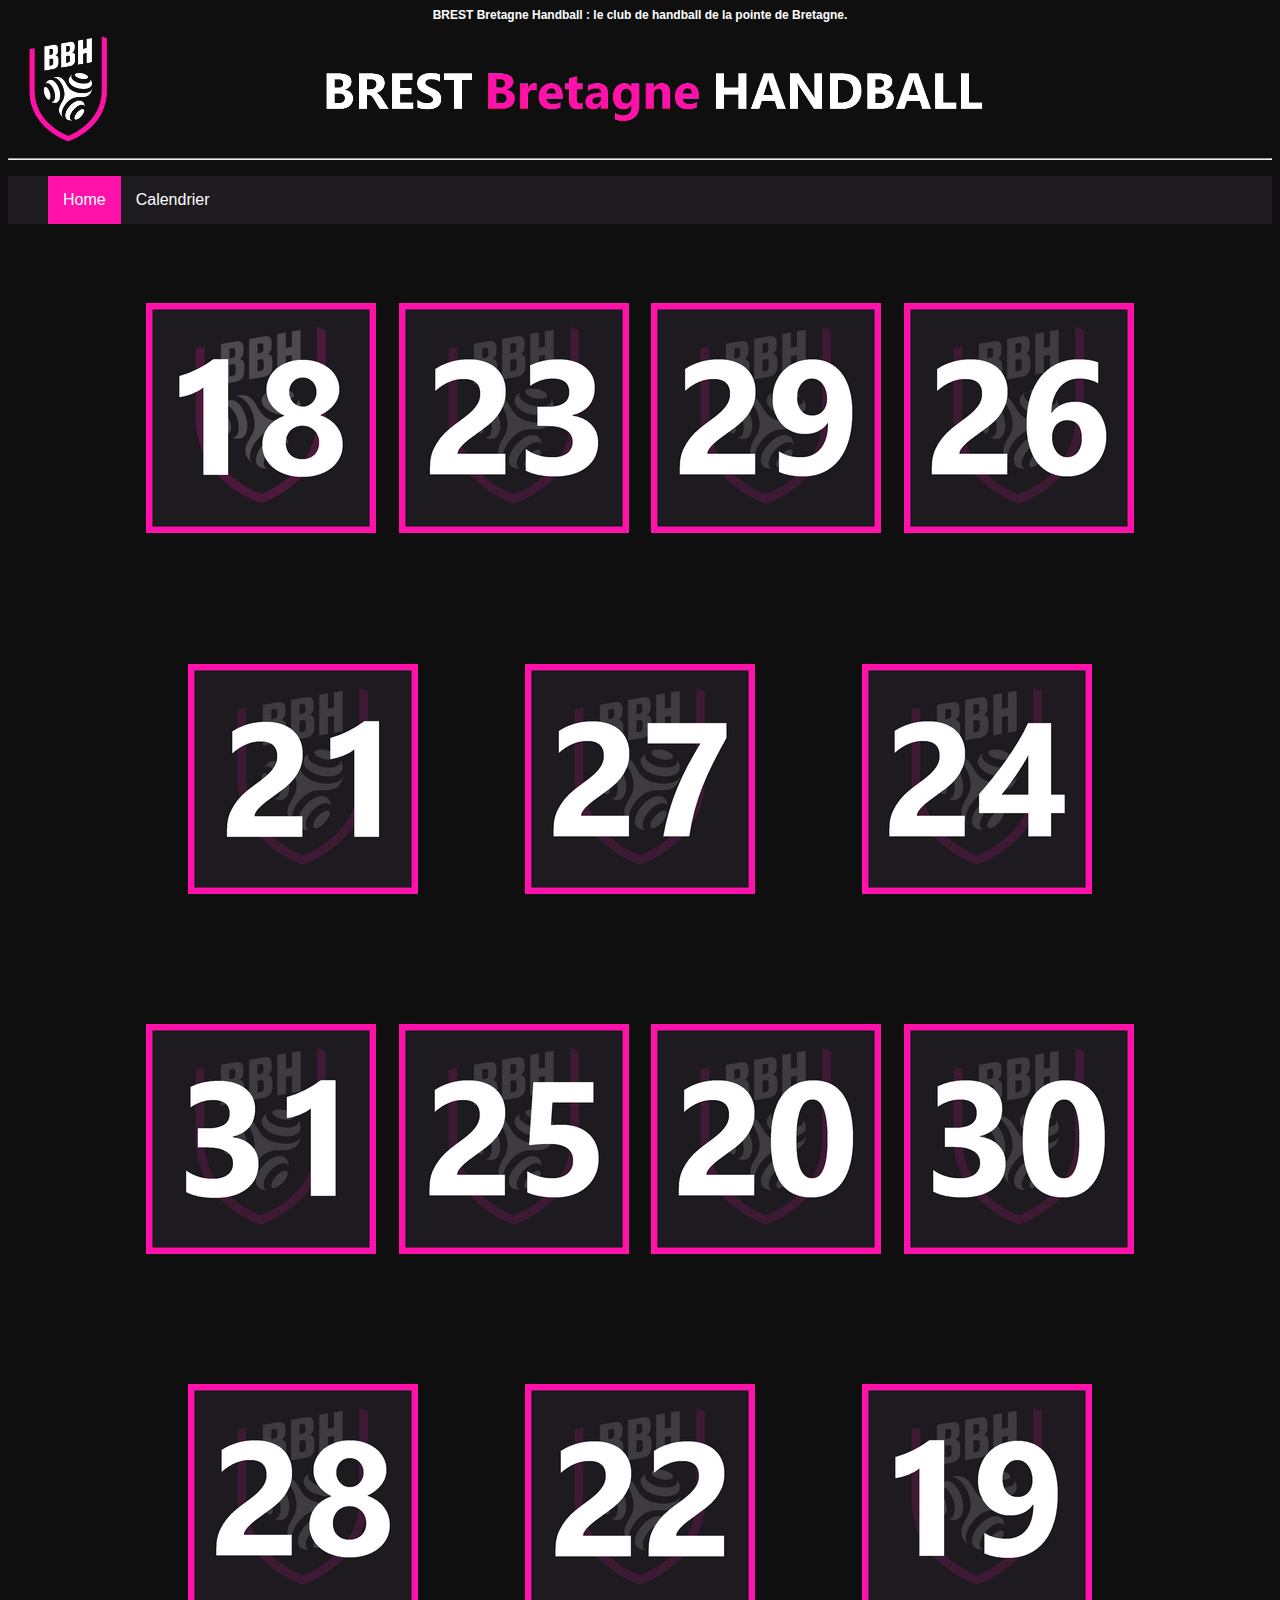
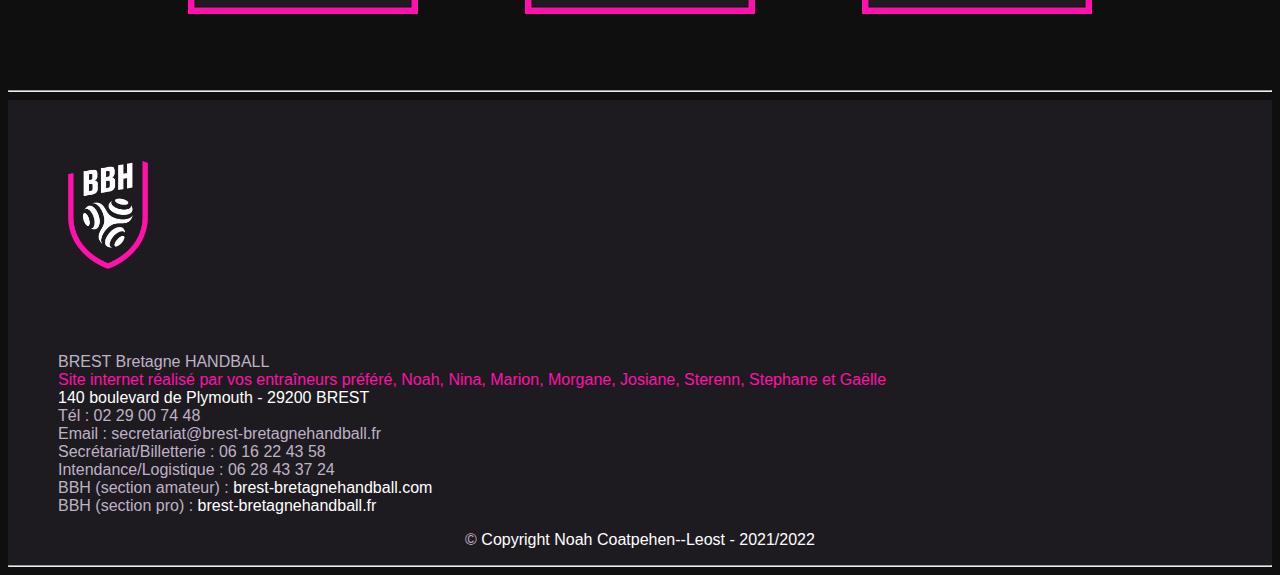
<file: index.html>
<!DOCTYPE html>
<html lang="fr">
<head>
    <title>Calendrier De L'Avant U9 BBH</title>
    <head>
        <meta name="description" content="Equipe U9 BBH">
        <meta name="author" content="Coatpehen Leost Noah">
        <meta name="keywords" content="Projet BBH U9">
        <meta charset="UTF-8">
        <title>Calendrier De L'Avant U9</title>
        <link rel="stylesheet" href="css/style.css">
        <link rel="shortcut icon" href="img/favicon.png" type="image/x-icon">
    </head>
</head>

<body>
    <div class=tete>
        <h1>BREST Bretagne Handball : le club de handball de la pointe de Bretagne.</h1>
    </div>

    <div class=logo>
    <img src="img/logo_baniere_6.png" alt="Logo BBH Blanc" width="100%" />
    </div>

    <hr>

    <div class=nav>
    <ul>
        <li class="active"><a href="index.html">Home</a></li>
        <li><a href="page/calendrier.html">Calendrier</a></li>
    </ul>
    </div>
    <div class=cases>
        
        <a href="data/18.jpg"><img src="img/18 petit.png"></a>
        <a href="data/23.jpg"><img src="img/23.png"></a>
        <a href="data/29_bis.jpg"><img src="img/29.png"></a>
        <a href="data/26.jpg"><img src="img/26.png"></a>
    </div>
    <div class=cases_2>
        <a href="data/21_bis.jpg"><img src="img/21.png"></a>
        <a href="data/27.jpg"><img src="img/27.png"></a>
        <a href="data/24.jpg"><img src="img/24.png"></a>
    </div>
    <div class=cases_3>
        <a href="data/31_bis.jpg"><img src="img/31.png"></a>
        <a href="data/25.jpg"><img src="img/25.png"></a>
        <a href="data/20.jpg"><img src="img/20.png"></a>
        <a href="data/30.jpg"><img src="img/30.png"></a>
    </div>
    <div class=cases_4>
        <a href="data/28.jpg"><img src="img/28.png"></a>
        <a href="data/22.jpg"><img src="img/22.png"></a>
        <a href="data/19_tri.jpg"><img src="img/19.png"></a>
    </div>

    <hr>
    <div class=fin>
        <img src="img/logo_blanc.png" alt="Logo BBH Blanc" width="100px" style="margin: 50px"; />
        <p style="margin-left: 50px;">BREST Bretagne HANDBALL<br>
            <a style="color: rgb(255,17,170);">Site internet réalisé par vos entraîneurs préféré, Noah, Nina, Marion, Morgane, Josiane, Sterenn, Stephane et Gaëlle</a><br>
            <a href="https://www.google.com/maps/place/140+Bd+de+Plymouth,+29200+Brest/@48.3873925,-4.5222575,17z/data=!3m1!4b1!4m5!3m4!1s0x4816bea12023fe5d:0x4b03109220390fb2!8m2!3d48.3873925!4d-4.5200688">140 boulevard de Plymouth - 29200 BREST</a><br>
            Tél : 02 29 00 74 48<br>
            Email : secretariat@brest-bretagnehandball.fr<br>
            Secrétariat/Billetterie : 06 16 22 43 58<br>
            Intendance/Logistique : 06 28 43 37 24<br>
            BBH (section amateur) : <a href="https://www.brest-bretagnehandball.com">brest-bretagnehandball.com</a><br>
            BBH (section pro) : <a href="https://www.brest-bretagnehandball.fr">brest-bretagnehandball.fr</a><br>

        </p>
        <p style="text-align:center;">&copy; <a href="https://www.instagram.com/noah_coatpehen/?hl=fr">Copyright Noah Coatpehen--Leost - 2021/2022</a></p>
        <hr>
    </div>
    
</body>
</html>
</file>
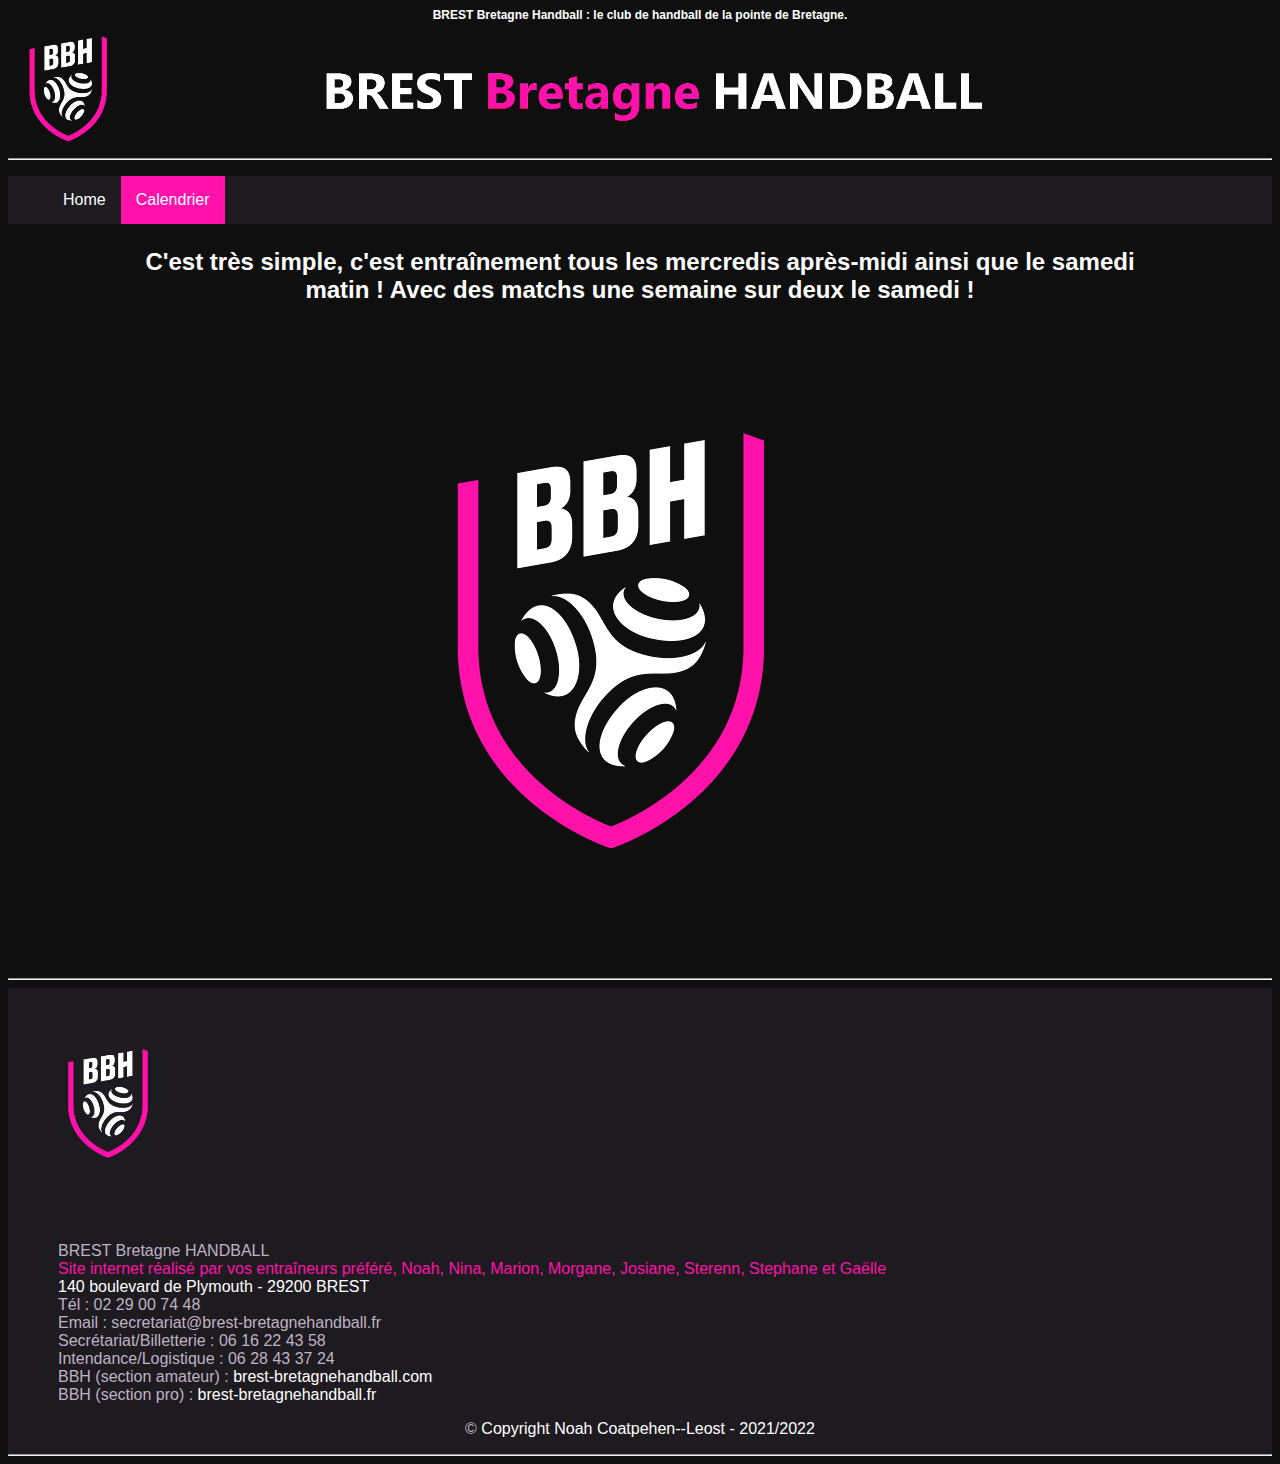
<file: page/calendrier.html>
<!DOCTYPE html>
<html>
<head>
    <title>Brest Bretagen Handball Résultats</title>
    <head>
        <meta name="description" content="Equipe Masculine BBH">
        <meta name="author" content="Coatpehen Leost Noah">
        <meta name="keywords" content="Projet, L1 ISI, Brest">
        <meta charset="UTF-8">
        <title>BBH Masculin</title>
        <link rel="stylesheet" href="../css/style.css">
        <link rel="shortcut icon" href="../img/favicon.png" type="image/x-icon">
    </head>
</head>
<body>
    <div class=tete>
        <h1>BREST Bretagne Handball : le club de handball de la pointe de Bretagne.</h1>
    </div>
    <div class=logo>
    <img src="../img/logo_baniere_6.png" alt="Logo BBH Blanc" width="100%" />

    
    </div>
    <hr>
    <div class=nav>
    <ul>
        <li><a href="../index.html">Home</a></li>
        <li class="active"><a href="calendrier.html">Calendrier</a></li>
    </ul>
    </div>

    <div class=cal>
        <p style="font-weight: 700; font-size: 24px; color: rgb(255, 255, 255); font-family: -apple-system, BlinkMacSystemFont, 'Segoe UI', Roboto, Oxygen, Ubuntu, Cantarell, 'Open Sans', 'Helvetica Neue', sans-serif; width: 80%; margin-left: auto; margin-right: auto; text-align: center;">C'est très simple, c'est entraînement tous les mercredis après-midi ainsi que le samedi matin ! Avec des matchs une semaine sur deux le samedi !</p>
    </div>
    <div class=lien><a href="https://www.facebook.com/bbh29"><img src="../img/logo_blanc.png"></a></div>
    
<hr>
<div class=fin>
    <img src="../img/logo_blanc.png" alt="Logo BBH Blanc" width="100px" style="margin: 50px"; />
    <p style="margin-left: 50px;">BREST Bretagne HANDBALL<br>
        <a style="color: rgb(255,17,170);">Site internet réalisé par vos entraîneurs préféré, Noah, Nina, Marion, Morgane, Josiane, Sterenn, Stephane et Gaëlle</a><br>
            
        <a href="https://www.google.com/maps/place/140+Bd+de+Plymouth,+29200+Brest/@48.3873925,-4.5222575,17z/data=!3m1!4b1!4m5!3m4!1s0x4816bea12023fe5d:0x4b03109220390fb2!8m2!3d48.3873925!4d-4.5200688">140 boulevard de Plymouth - 29200 BREST</a><br>
        Tél : 02 29 00 74 48<br>
        Email : secretariat@brest-bretagnehandball.fr<br>
        Secrétariat/Billetterie : 06 16 22 43 58<br>
        Intendance/Logistique : 06 28 43 37 24<br>
        BBH (section amateur) : <a href="https://www.brest-bretagnehandball.com">brest-bretagnehandball.com</a><br>
        BBH (section pro) : <a href="https://www.brest-bretagnehandball.fr">brest-bretagnehandball.fr</a><br>

    </p>
    <p style="text-align:center;">&copy; <a href="https://www.instagram.com/noah_coatpehen/?hl=fr">Copyright Noah Coatpehen--Leost - 2021/2022</a></p>
    <hr>
</div>
</body>
</html>
</file>
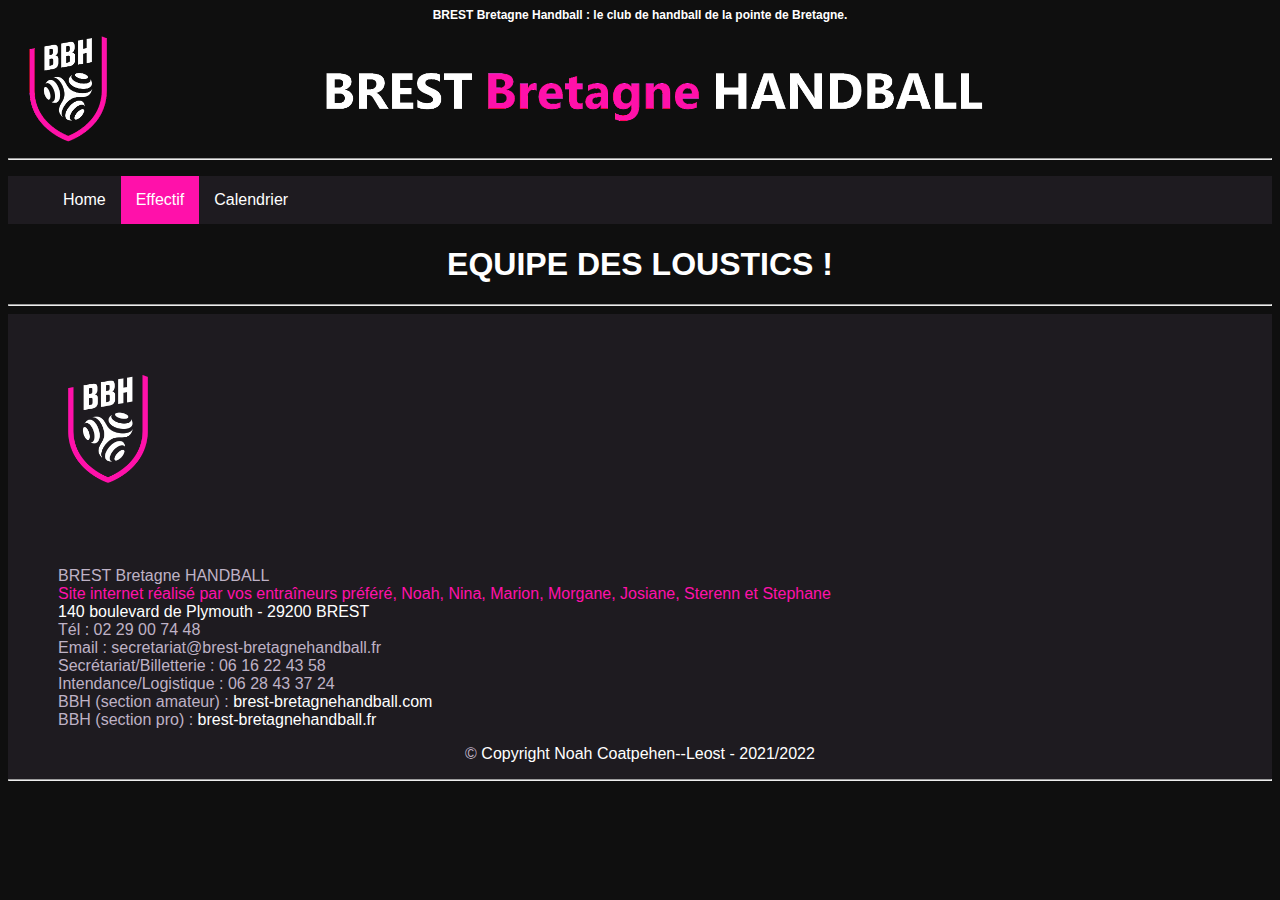
<file: page/equipe.html>
<!DOCTYPE html>
<html>
<head>
    <title>Brest Bretagen Handball Equipe</title>
    <head>
        <meta name="description" content="Equipe Masculine BBH">
        <meta name="author" content="Coatpehen Leost Noah">
        <meta name="keywords" content="Projet, L1 ISI, Brest">
        <meta charset="UTF-8">
        <title>BBH Masculin</title>
        <link rel="stylesheet" href="../css/style.css">
        <link rel="shortcut icon" href="../img/favicon.png" type="image/x-icon">

    </head>
</head>
<body>
    <div class=tete>
        <h1>BREST Bretagne Handball : le club de handball de la pointe de Bretagne.</h1>
    </div>
    <div class=logo>
    <img src="../img/logo_baniere_6.png" alt="Logo BBH Blanc" width="100%" />

    
    </div>
    <hr>
    <div class=nav>
    <ul>
        <li><a href="../index_u9.html">Home</a></li>
        <li class="active"><a href="equipe.html">Effectif</a></li>
        <li><a href="calendrier.html">Calendrier</a></li>
    </ul>
    </div>
    <h1>EQUIPE DES LOUSTICS !</h1>
    <div class=tableau>
    
    </div>

    <hr>
    <div class=fin>
        <img src="../img/logo_blanc.png" alt="Logo BBH Blanc" width="100px" style="margin: 50px"; />
        <p style="margin-left: 50px;">BREST Bretagne HANDBALL<br>
            <a style="color: rgb(255,17,170);">Site internet réalisé par vos entraîneurs préféré, Noah, Nina, Marion, Morgane, Josiane, Sterenn et Stephane</a><br>
            
            <a href="https://www.google.com/maps/place/140+Bd+de+Plymouth,+29200+Brest/@48.3873925,-4.5222575,17z/data=!3m1!4b1!4m5!3m4!1s0x4816bea12023fe5d:0x4b03109220390fb2!8m2!3d48.3873925!4d-4.5200688">140 boulevard de Plymouth - 29200 BREST</a><br>
            Tél : 02 29 00 74 48<br>
            Email : secretariat@brest-bretagnehandball.fr<br>
            Secrétariat/Billetterie : 06 16 22 43 58<br>
            Intendance/Logistique : 06 28 43 37 24<br>
            BBH (section amateur) : <a href="https://www.brest-bretagnehandball.com">brest-bretagnehandball.com</a><br>
            BBH (section pro) : <a href="https://www.brest-bretagnehandball.fr">brest-bretagnehandball.fr</a><br>

        </p>
        <p style="text-align:center;">&copy; <a href="https://www.instagram.com/noah_coatpehen/?hl=fr">Copyright Noah Coatpehen--Leost - 2021/2022</a></p>
        <hr>
    </div>
</body>
</html>
</file>
<file: css/style.css>
body{
    background-color: rgb(15, 15, 15);
}

/*Logo et texte de titre*/

.logo{
    font-family: -apple-system, BlinkMacSystemFont, 'Segoe UI', Roboto, Oxygen, Ubuntu, Cantarell, 'Open Sans', 'Helvetica Neue', sans-serif;
    color: rgb(255, 255, 255)
}

.logo p{
    color: rgb(255,17,170);
}





/*Navigation*/

.nav ul{
    list-style-type: none;
    background-color: rgb(30, 27, 32);
    overflow: hidden;
    font-family: -apple-system, BlinkMacSystemFont, 'Segoe UI', Roboto, Oxygen, Ubuntu, Cantarell, 'Open Sans', 'Helvetica Neue', sans-serif;
}

.nav li{
    float:left;
}

.nav li a{
    display: block;
    padding: 15px;
    text-decoration: none;
    color: rgb(255,255,255);
}

.nav li a:hover{
    background-color:rgb(255,17,170);
}

.active{
    background-color:rgb(255,17,170);
}

.nav{
    
    top:0;
}

/*Page de presentation*/

p{
    color:rgb(191,178,198);
    font-family: -apple-system, BlinkMacSystemFont, 'Segoe UI', Roboto, Oxygen, Ubuntu, Cantarell, 'Open Sans', 'Helvetica Neue', sans-serif;
}

h1{
    color:rgb(255,255,255);
    text-align: center;
    font-family: -apple-system, BlinkMacSystemFont, 'Segoe UI', Roboto, Oxygen, Ubuntu, Cantarell, 'Open Sans', 'Helvetica Neue', sans-serif;
}

#PRESENTATION{
    margin-left: auto;
    margin-right: auto;
    width: 80%;
    overflow: hidden;
}

.tete{
    margin-left: auto;
    margin-right: auto;
    color:rgb(255,255,255);
    text-align: center;
    font-size: 6px;
    font-family: -apple-system, BlinkMacSystemFont, 'Segoe UI', Roboto, Oxygen, Ubuntu, Cantarell, 'Open Sans', 'Helvetica Neue', sans-serif;
}

.fin{
    background-color: rgb(30, 27, 32);
}

.fin p a{
    text-decoration: none;
    color: rgb(255, 255, 255)

}

.tableau{
    color:rgb(255,255,255);
    text-align: center;
}

.feuille a{
    text-decoration: rgb(191,178,198);
    color: rgb(191,178,198);
}

.feuille h2{
    color:rgb(191,178,198);
}


/*Carrousel de photos*/

.images{
    display: flex;
    animation-duration: 40s;
    animation-name: Photo;
    animation-iteration-count: infinite;
}

@keyframes Photo {
    0% {
        transform: translateX(0);
    }
    12.5% {
        transform: translateX(-100%);
    }
    25% {
        transform: translateX(-200%);
    }
    37.5% {
        transform: translateX(-300%);
    }
    50% {
        transform: translateX(-400%);
    }
    62.5% {
        transform: translateX(-500%);
    }
    75% {
        transform: translateX(-600%);
    }
    87.5% {
        transform: translateX(-700%);
    }
    100% {
        transform: translateX(0);
    }

}

#legende {
    text-align: center;
    width: 80%;
    margin-left: auto;
    margin-right: auto;
    padding: 2%;
}

#article {
    display: flex;
    width: 80%;
    margin-left: auto;
    margin-right: auto;
    color: rgb(191,178,198);
    font-family: -apple-system, BlinkMacSystemFont, 'Segoe UI', Roboto, Oxygen, Ubuntu, Cantarell, 'Open Sans', 'Helvetica Neue', sans-serif;
    justify-content: space-around;
    padding: 5%;


}

.gauche {
    display: flex;
    justify-content: flex-start;
}


#article table th{
    background-color: rgb(255,17,170);
    color:rgb(15, 15, 15);
    height:50px;
    text-align: center;
    padding: 5px;
}

#article table{
    border-collapse: collapse;
    width: 100%;
}

#article table td{
    height:30px;
    text-align: center;
    border: 3px solid rgb(15, 15, 15);

}

#article .gauche table {
    width: 100%;
}

.InC {
    font-family: -apple-system, BlinkMacSystemFont, 'Segoe UI', Roboto, Oxygen, Ubuntu, Cantarell, 'Open Sans', 'Helvetica Neue', sans-serif;
    color: rgb(191,178,198);
}

.social{
    display: flex;
    width: 80%;
    margin-left: auto;
    margin-right: auto;
    justify-content: space-around;
    padding: 5%;
}

.social .twitter {
    width: 50%;
}

.lien{
    display: flex;
    width: 35%;
    margin-left: auto;
    margin-right: auto;
    padding: 5%;
    
}

.cases{
    display: flex;
    width: 80%;
    margin-left: auto;
    margin-right: auto;
    justify-content: space-around;
    padding: 5%;

}

.cases_2{
    display: flex;
    width: 80%;
    margin-left: auto;
    margin-right: auto;
    justify-content: space-around;
    padding: 5%;
}

.cases_3{
    display: flex;
    width: 80%;
    margin-left: auto;
    margin-right: auto;
    justify-content: space-around;
    padding: 5%;
}

.cases_4{
    display: flex;
    width: 80%;
    margin-left: auto;
    margin-right: auto;
    justify-content: space-around;
    padding: 5%;
}
</file>
